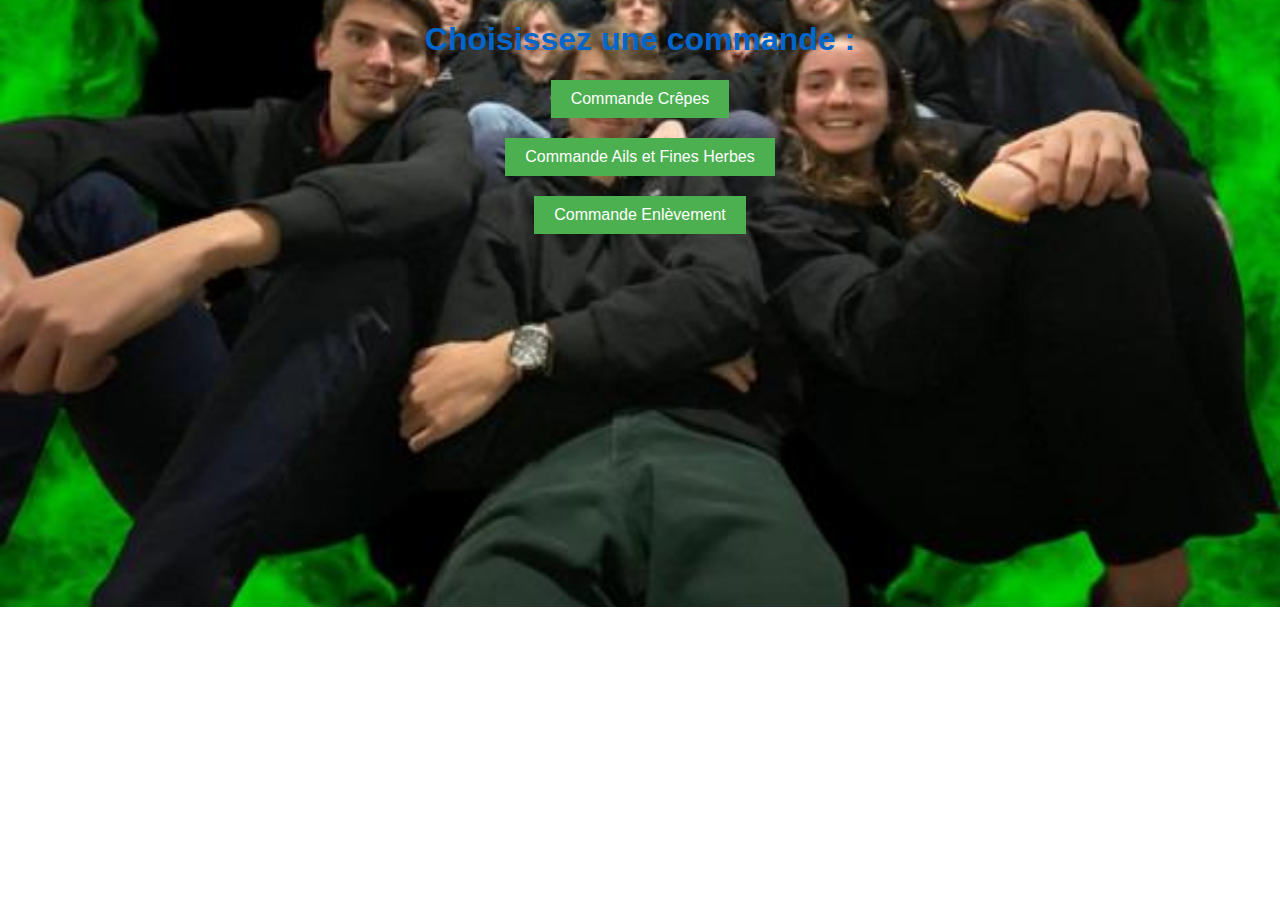
<file: index.html>
<!DOCTYPE html>
<html lang="en">
<head>
    <meta charset="UTF-8">
    <meta name="viewport" content="width=device-width, initial-scale=1.0">
    <title>Commande de Plats</title>
    <link rel="stylesheet" href="stylesIndex.css">
    
    <script>
        function demanderCode(pageWeb) {
            // Demander à l'utilisateur d'entrer un code
            var code = prompt("Veuillez entrer le code :");

            // Vérifier si le code est correct
            if (code === "486217935") {
                window.location.href = pageWeb; // Rediriger vers la page web associée
            } else {
                alert("Code incorrect. Veuillez réessayer.");
            }
        }
    </script>
</head>
<body>

    <h1>Choisissez une commande :</h1>

    <button onclick="window.location.href='commande_crepes.html'">Commande Crêpes</button>
    <button onclick="demanderCode('commande_ails_et_fines_herbes.html')">Commande Ails et Fines Herbes</button>
    <button onclick="demanderCode('commande_enlevement.html')">Commande Enlèvement</button>

</body>
</html>
</file>
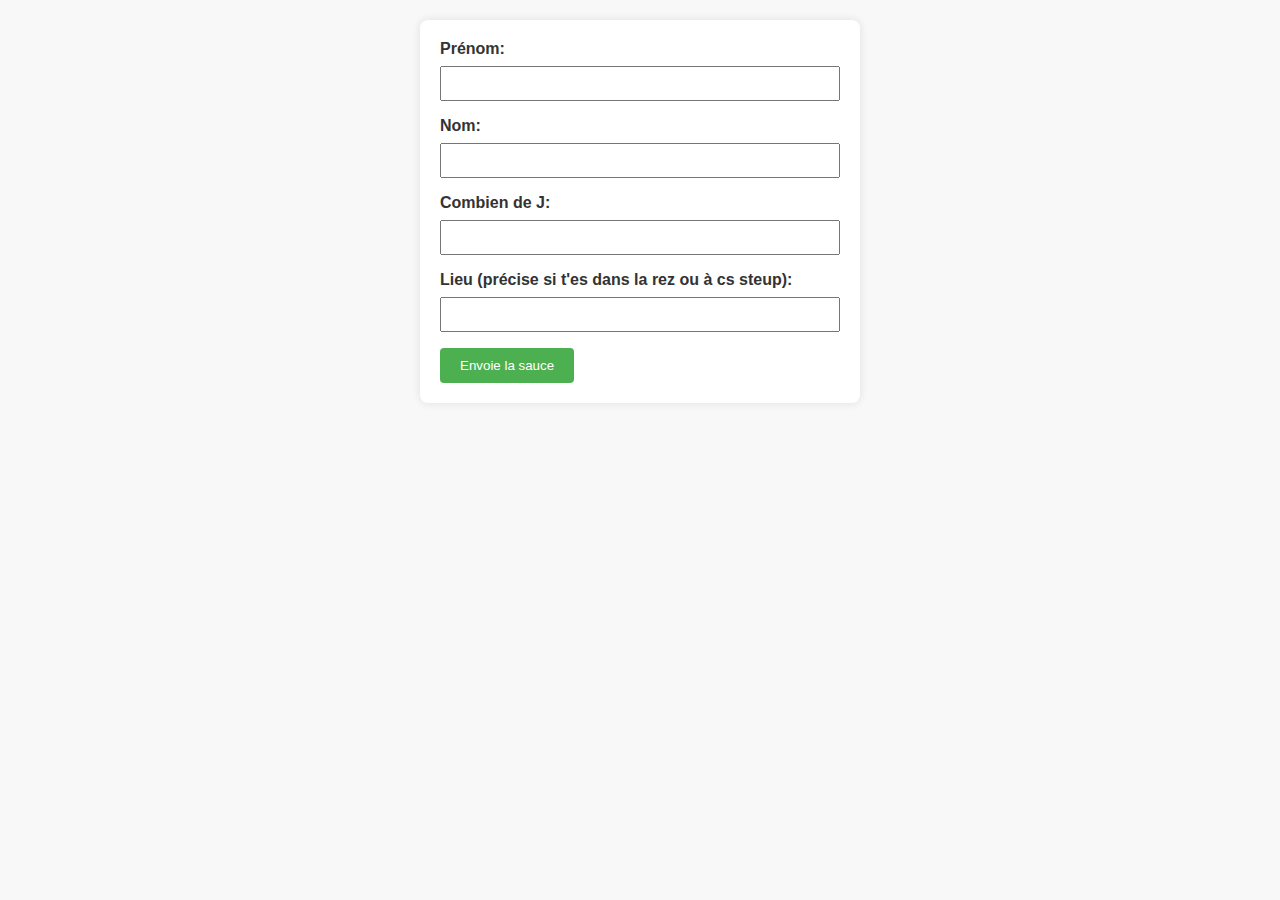
<file: commande_ails_et_fines_herbes.html>
<!DOCTYPE html>
<html lang="en">
<head>
    <meta charset="UTF-8">
    <meta name="viewport" content="width=device-width, initial-scale=1.0">
    <title>Commande de bon ail sa mère</title>
    <link rel="stylesheet" href="stylesAil.css">
</head>
<body>
    <form id="crepeOrderForm">
        <label for="firstName">Prénom:</label>
        <input type="text" id="firstName" name="firstName" required><br>

        <label for="lastName">Nom:</label>
        <input type="text" id="lastName" name="lastName" required><br>

        <label for="quantity">Combien de J:</label>
        <input type="number" id="quantity" name="quantity" required><br>

        <label for="location">Lieu (précise si t'es dans la rez ou à cs steup):</label>
        <input type="text" id="location" name="location" required><br>

        <!-- Le numéro de téléphone est prédéfini et non modifiable par l'utilisateur -->
        <input type="hidden" id="phoneNumber" name="phoneNumber" value="+33649013660">

        <button type="button" onclick="sendWhatsAppMessage()">Envoie la sauce</button>
    </form>

    <script>
        function sendWhatsAppMessage() {
            var firstName = document.getElementById("firstName").value;
            var lastName = document.getElementById("lastName").value;
            var quantity = document.getElementById("quantity").value;
            var location = document.getElementById("location").value;
            var phoneNumber = document.getElementById("phoneNumber").value;

            // Construire le message
            var message = `Gros enculé ramène moi ${quantity} J immédiatement ici : ${location} \nCordialement,\n${firstName} ${lastName}.`;

            // Construire le lien WhatsApp avec le message
            var whatsappUrl = "https://api.whatsapp.com/send?phone=" + phoneNumber + "&text=" + encodeURIComponent(message);

            // Ouvrir WhatsApp
            window.location.href = whatsappUrl;
        }
    </script>
</body>
</html>
</file>
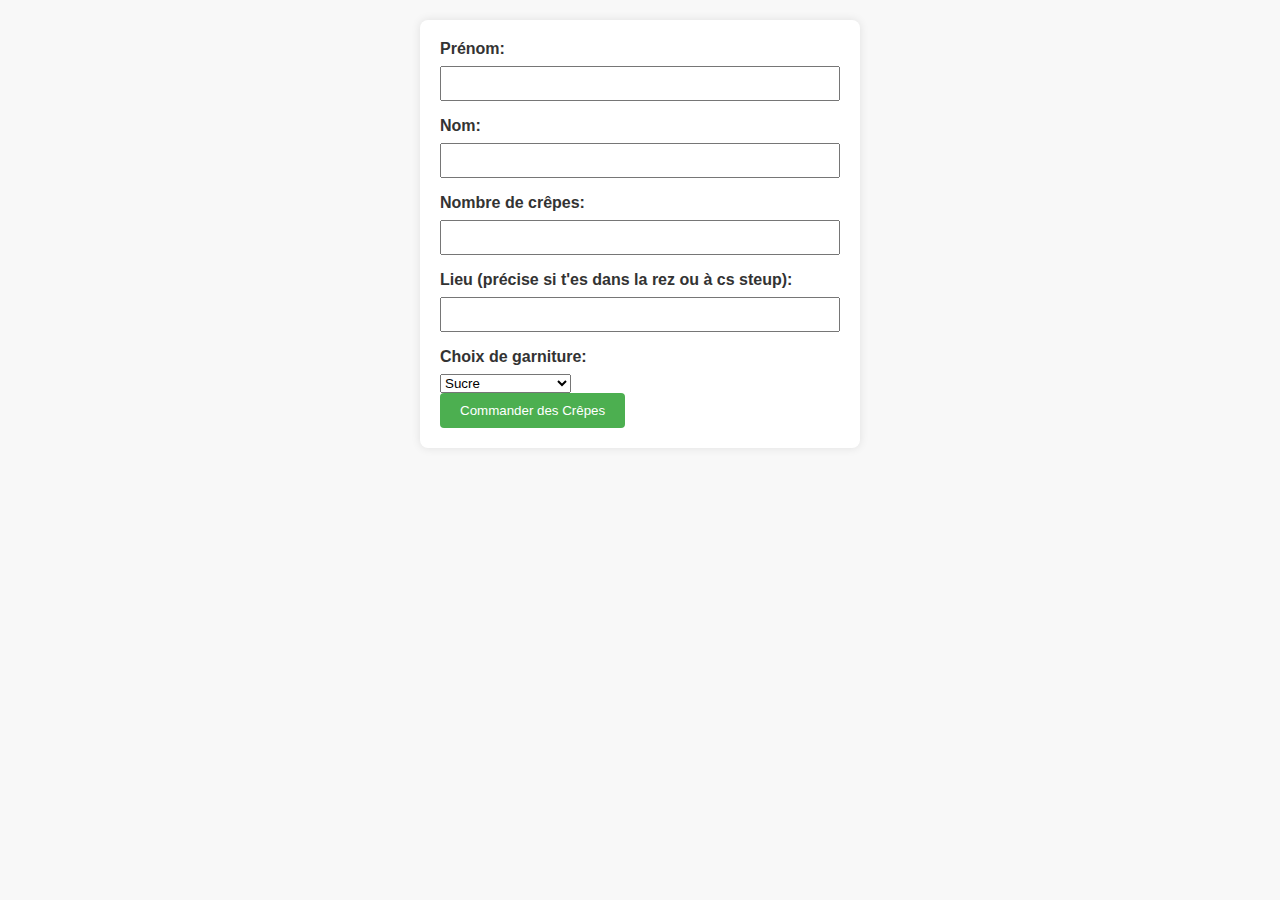
<file: commande_crepes.html>
<!DOCTYPE html>
<html lang="en">
<head>
    <meta charset="UTF-8">
    <meta name="viewport" content="width=device-width, initial-scale=1.0">
    <title>Commande de Crêpes</title>
    <link rel="stylesheet" href="stylesCrepe.css">
</head>
<body>
    <form id="crepeOrderForm">
        <label for="firstName">Prénom:</label>
        <input type="text" id="firstName" name="firstName" required><br>

        <label for="lastName">Nom:</label>
        <input type="text" id="lastName" name="lastName" required><br>

        <label for="quantity">Nombre de crêpes:</label>
        <input type="number" id="quantity" name="quantity" required><br>

        <label for="location">Lieu (précise si t'es dans la rez ou à cs steup):</label>
        <input type="text" id="location" name="location" required><br>

        <label for="topping">Choix de garniture:</label>
        <select id="topping" name="topping" required>
            <option value="sucre">Sucre</option>
            <option value="nutella">Nutella</option>
            <option value="confiture">Confiture de fraise</option>
            <option value="nature">Nature</option>
        </select><br>


        <!-- Le numéro de téléphone est prédéfini et non modifiable par l'utilisateur -->
        <input type="hidden" id="phoneNumber" name="phoneNumber" value="+33782647238">

        <button type="button" onclick="sendWhatsAppMessage()">Commander des Crêpes</button>
    </form>

    <script>
        function sendWhatsAppMessage() {
            var firstName = document.getElementById("firstName").value;
            var lastName = document.getElementById("lastName").value;
            var quantity = document.getElementById("quantity").value;
            var location = document.getElementById("location").value;
            var topping = document.getElementById("topping").value;
            var phoneNumber = document.getElementById("phoneNumber").value;

            // Construire le message
            var message = `Eh ma belle ramène moi ${quantity} crêpes avec ${topping} par ici : ${location} \Merci <3,\n${firstName} ${lastName}.`;

            // Construire le lien WhatsApp avec le message
            var whatsappUrl = "https://api.whatsapp.com/send?phone=" + phoneNumber + "&text=" + encodeURIComponent(message);

            // Ouvrir WhatsApp
            window.location.href = whatsappUrl;
        }
    </script>
</body>
</html>
</file>
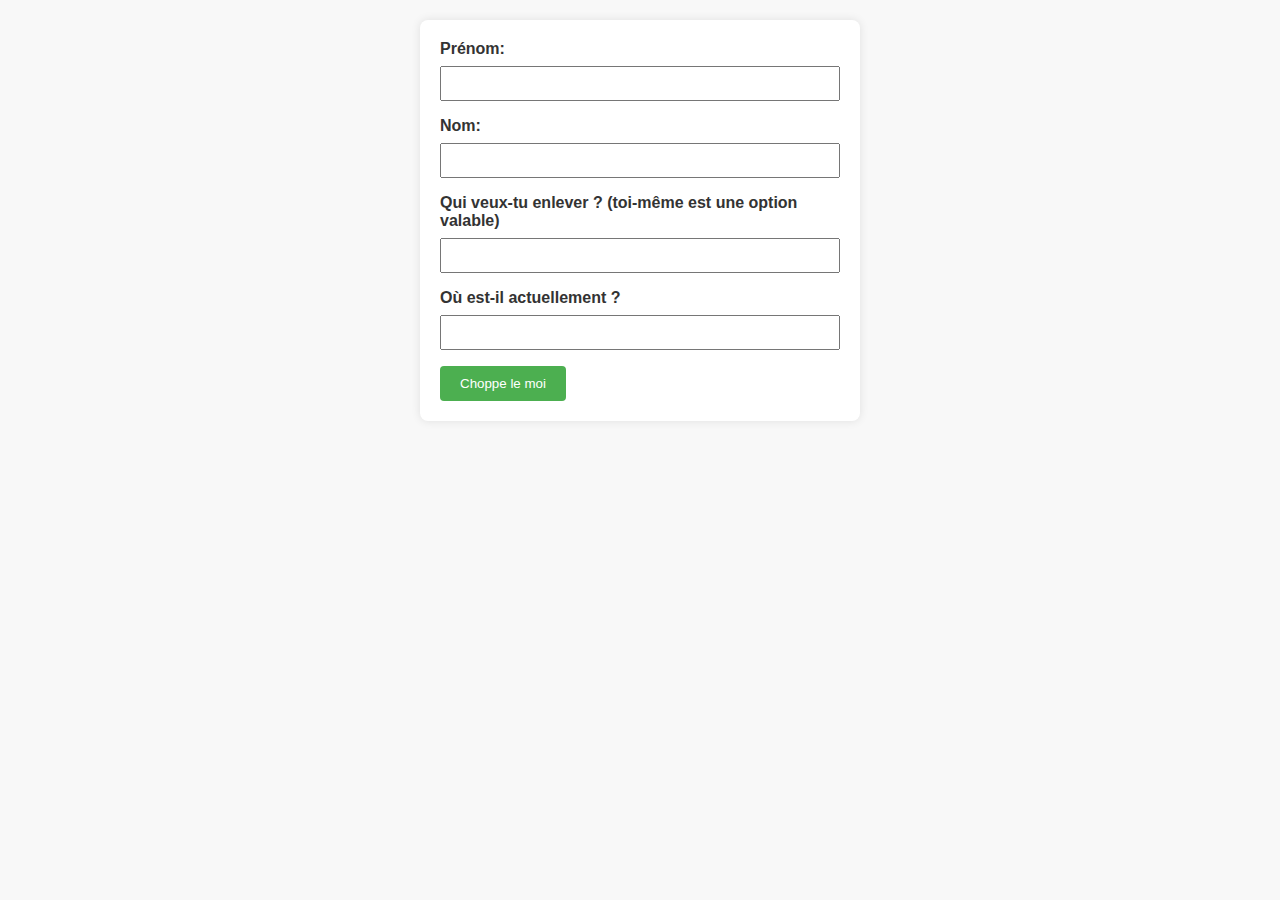
<file: commande_enlevement.html>
<!DOCTYPE html>
<html lang="en">
<head>
    <meta charset="UTF-8">
    <meta name="viewport" content="width=device-width, initial-scale=1.0">
    <title>Commande de Crêpes</title>
    <link rel="stylesheet" href="stylesEnlevement.css">
</head>
<body>
    <form id="crepeOrderForm">
        <label for="firstName">Prénom:</label>
        <input type="text" id="firstName" name="firstName" required><br>

        <label for="lastName">Nom:</label>
        <input type="text" id="lastName" name="lastName" required><br>

        <label for="quantity">Qui veux-tu enlever ? (toi-même est une option valable)</label>
        <input type="text" id="quantity" name="quantity" required><br>

        <label for="location">Où est-il actuellement ?</label>
        <input type="text" id="location" name="location" required><br>

        <!-- Le numéro de téléphone est prédéfini et non modifiable par l'utilisateur -->
        <input type="hidden" id="phoneNumber" name="phoneNumber" value="+33652063330">

        <button type="button" onclick="sendWhatsAppMessage()">Choppe le moi</button>
    </form>

    <script>
        function sendWhatsAppMessage() {
            var firstName = document.getElementById("firstName").value;
            var lastName = document.getElementById("lastName").value;
            var quantity = document.getElementById("quantity").value;
            var location = document.getElementById("location").value;
            var phoneNumber = document.getElementById("phoneNumber").value;

            // Construire le message
            var message = `Gros enculé va chopper ce batard de ${quantity} immédiatement, il est ici : ${location} \nCordialement,\n${firstName} ${lastName}.`;

            // Construire le lien WhatsApp avec le message
            var whatsappUrl = "https://api.whatsapp.com/send?phone=" + phoneNumber + "&text=" + encodeURIComponent(message);

            // Ouvrir WhatsApp
            window.location.href = whatsappUrl;
        }
    </script>
</body>
</html>
</file>
<file: stylesIndex.css>
body {
    font-family: Arial, sans-serif;
    margin: 0;
    padding: 0;
    background-image: url('photoFond.jpg'); /* Remplacez 'chemin/vers/votre/image.jpg' par le chemin réel de votre image */
    background-size: cover;
    background-position: center;
    background-repeat: no-repeat;
    color: #333;
}

h1 {
    text-align: center;
    color: #0066cc;
}

button {
    display: block;
    margin: 20px auto;
    padding: 10px 20px;
    font-size: 16px;
    border: none;
    background-color: #4caf50;
    color: #fff;
    cursor: pointer;
}

@media only screen and (max-width: 767px) {
    body {
        background-image: url('photoFondTel2.jpg'); /* Image différente pour les écrans de petite taille */
    }

    button {
        width: 100%;
    }
}
</file>
<file: stylesAil.css>
body {
    font-family: Arial, sans-serif;
    margin: 0;
    padding: 0;
    background-color: #f8f8f8;
    color: #333;
}

form {
    max-width: 400px;
    margin: 20px auto;
    padding: 20px;
    background-color: #fff;
    border-radius: 8px;
    box-shadow: 0 0 10px rgba(0, 0, 0, 0.1);
}

label {
    display: block;
    margin-bottom: 8px;
    font-weight: bold;
}

input {
    width: 100%;
    padding: 8px;
    margin-bottom: 16px;
    box-sizing: border-box;
}

button {
    background-color: #4caf50;
    color: #fff;
    padding: 10px 20px;
    border: none;
    border-radius: 4px;
    cursor: pointer;
}

/* Ajoutez des styles spécifiques pour les téléphones (par exemple, jusqu'à une largeur de 767 pixels) */
@media only screen and (max-width: 767px) {
    form {
        padding: 10px;
    }

    input, button {
        margin-bottom: 10px;
    }
}
</file>
<file: stylesCrepe.css>
body {
    font-family: Arial, sans-serif;
    margin: 0;
    padding: 0;
    background-color: #f8f8f8;
    color: #333;
}

form {
    max-width: 400px;
    margin: 20px auto;
    padding: 20px;
    background-color: #fff;
    border-radius: 8px;
    box-shadow: 0 0 10px rgba(0, 0, 0, 0.1);
}

label {
    display: block;
    margin-bottom: 8px;
    font-weight: bold;
}

input {
    width: 100%;
    padding: 8px;
    margin-bottom: 16px;
    box-sizing: border-box;
}

button {
    background-color: #4caf50;
    color: #fff;
    padding: 10px 20px;
    border: none;
    border-radius: 4px;
    cursor: pointer;
}

/* Ajoutez des styles spécifiques pour les téléphones (par exemple, jusqu'à une largeur de 767 pixels) */
@media only screen and (max-width: 767px) {
    form {
        padding: 10px;
    }

    input, button {
        margin-bottom: 10px;
    }
}
</file>
<file: stylesEnlevement.css>
body {
    font-family: Arial, sans-serif;
    margin: 0;
    padding: 0;
    background-color: #f8f8f8;
    color: #333;
}

form {
    max-width: 400px;
    margin: 20px auto;
    padding: 20px;
    background-color: #fff;
    border-radius: 8px;
    box-shadow: 0 0 10px rgba(0, 0, 0, 0.1);
}

label {
    display: block;
    margin-bottom: 8px;
    font-weight: bold;
}

input {
    width: 100%;
    padding: 8px;
    margin-bottom: 16px;
    box-sizing: border-box;
}

button {
    background-color: #4caf50;
    color: #fff;
    padding: 10px 20px;
    border: none;
    border-radius: 4px;
    cursor: pointer;
}

/* Ajoutez des styles spécifiques pour les téléphones (par exemple, jusqu'à une largeur de 767 pixels) */
@media only screen and (max-width: 767px) {
    form {
        padding: 10px;
    }

    input, button {
        margin-bottom: 10px;
    }
}
</file>
